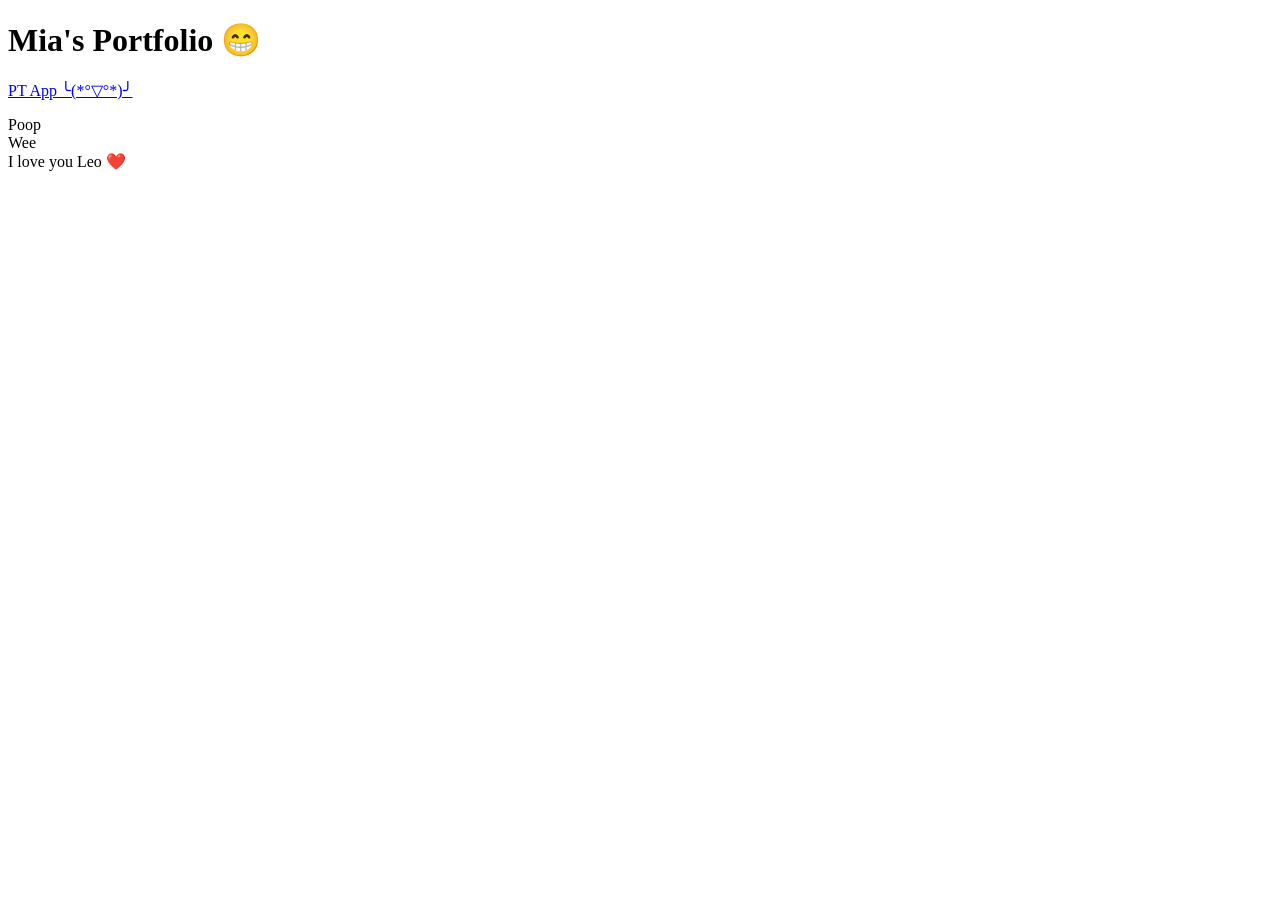
<file: index.html>
<!DOCTYPE html>
<html lang="en">
<head>
    <meta charset="UTF-8">
    <meta name="viewport" content="width=device-width, initial-scale=1.0">
    <meta author="Mia Van Gaans">
    <title>Homepage</title>
    <link rel="stylesheet" href="style.css">
</head>
<body>
    <h1>Mia's Portfolio 😁</h1>
    
    <a href="PT-App.html">PT App ╰(*°▽°*)╯</a>

    <p>Poop 
        <br>Wee    
        <br> I love you Leo ❤️ 
    </p>

    
</body>
</html>
</file>
<file: style.css>
h1 {
    font-family: "Comic Sans MS", "Comic Sans", cursive;
}
</file>
